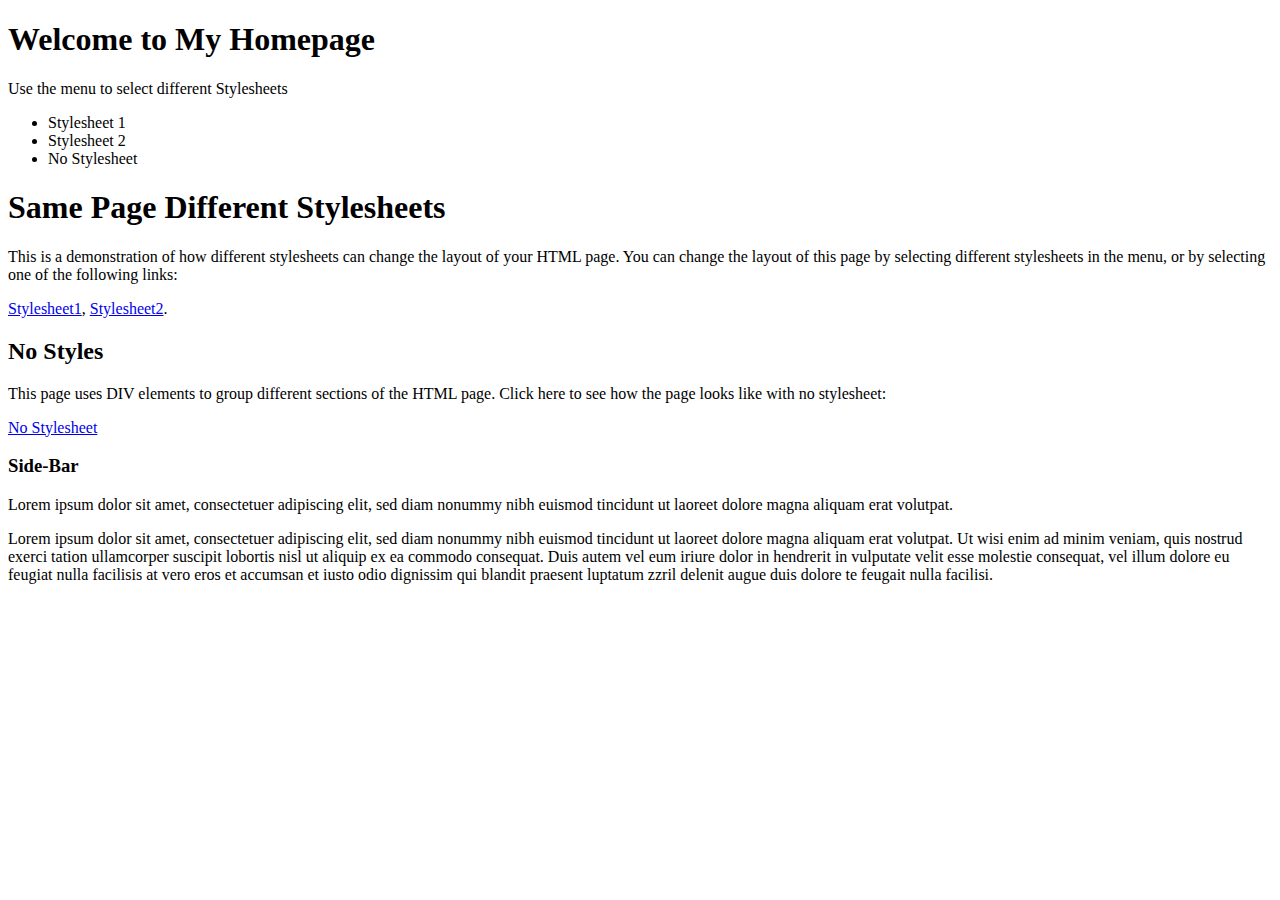
<file: index.html>
<!DOCTYPE html>
<html lang="en">
<head>
    <meta charset="UTF-8">
    <meta name="viewport" content="width=device-width, initial-scale=1.0">
    <title>Lab html</title>
</head>
<body>
    <h1>Welcome to My Homepage</h1>
    <p>Use the menu to select different Stylesheets</p>
    <ul>
      <li>Stylesheet 1</li>
      <li>Stylesheet 2</li>
      <li>No Stylesheet</li>
    </ul>
    <h1>Same Page Different Stylesheets</h1>
    <p>This is a demonstration of how different stylesheets can change the layout of your HTML page. You can change the layout of this page by selecting different stylesheets in the menu, or by selecting one of the following links:</p>
    <p>
      <a href="Stylesheet1.html">Stylesheet1</a>,
      <a href="Stylesheet2.html">Stylesheet2</a>.
    </p>
    <h2>No Styles</h2>
    <p>This page uses DIV elements to group different sections of the HTML page. Click here to see how the page looks like with no stylesheet:</p>
    <p><a href="index.html">No Stylesheet</a></p>
    <h3>Side-Bar</h3>
    <p>Lorem ipsum dolor sit amet, consectetuer adipiscing elit, sed diam nonummy nibh euismod tincidunt ut laoreet dolore magna aliquam erat volutpat.</p>
    <p>Lorem ipsum dolor sit amet, consectetuer adipiscing elit, sed diam nonummy nibh euismod tincidunt ut laoreet dolore magna aliquam erat volutpat. Ut wisi enim ad minim veniam, quis nostrud exerci tation ullamcorper suscipit lobortis nisl ut aliquip ex ea commodo consequat. Duis autem vel eum iriure dolor in hendrerit in vulputate velit esse molestie consequat, vel illum dolore eu feugiat nulla facilisis at vero eros et accumsan et iusto odio dignissim qui blandit praesent luptatum zzril delenit augue duis dolore te feugait nulla facilisi.</p>
</body>
</html>
</file>
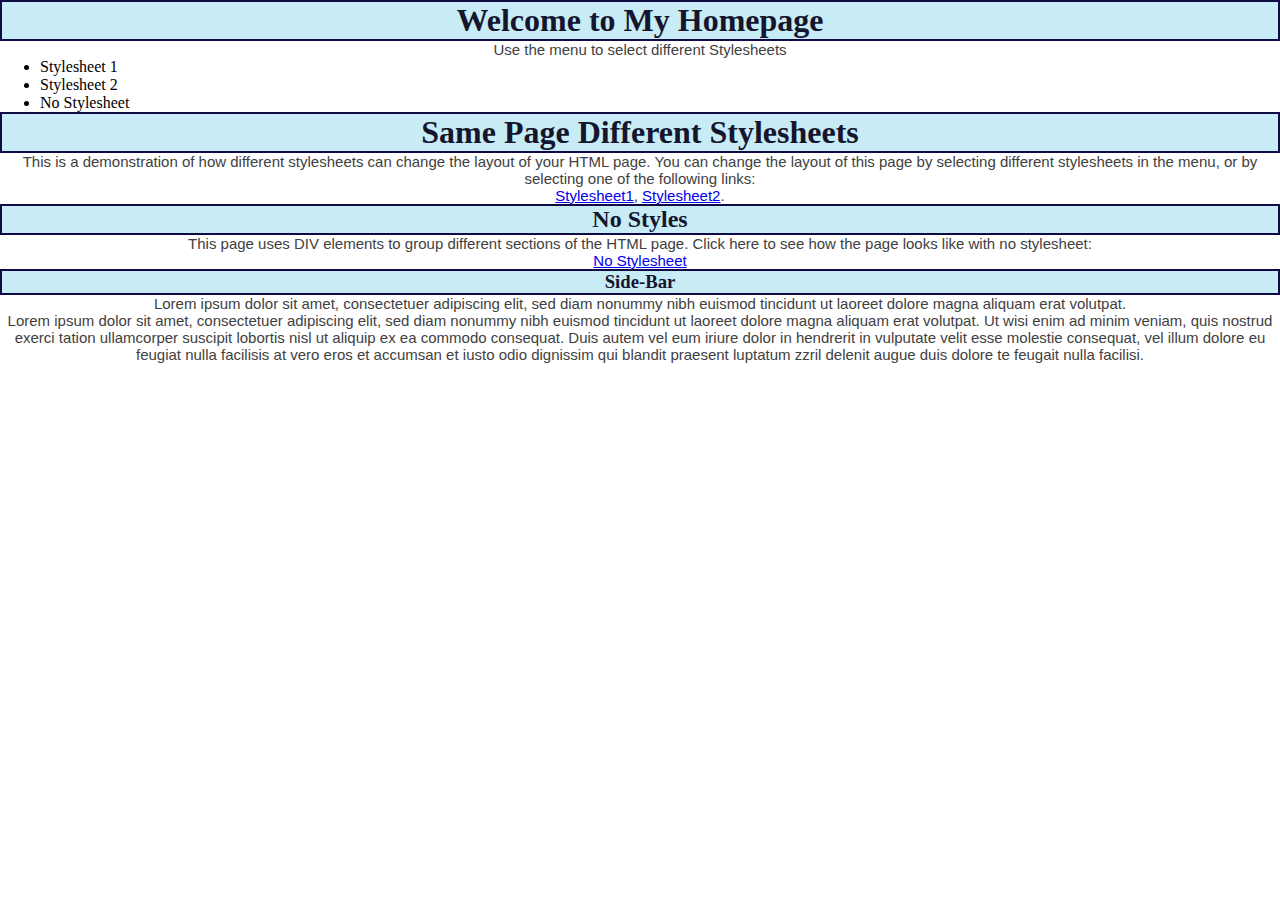
<file: Stylesheet1.html>
<!DOCTYPE html>
<html lang="en">
<head>
    <meta charset="UTF-8">
    <meta name="viewport" content="width=device-width, initial-scale=1.0">
    <link rel="stylesheet" href="Stylesheet1.css">
    <title>Lab html</title>
</head>
<body>
    <h1>Welcome to My Homepage</h1>
    <p>Use the menu to select different Stylesheets</p>
    <ul class="centered-list">
      <li>Stylesheet 1</li>
      <li>Stylesheet 2</li>
      <li>No Stylesheet</li>
    </ul>
    <h1>Same Page Different Stylesheets</h1>
    <p>This is a demonstration of how different stylesheets can change the layout of your HTML page. You can change the layout of this page by selecting different stylesheets in the menu, or by selecting one of the following links:</p>
    <p>
      <a href="Stylesheet1.html">Stylesheet1</a>,
      <a href="Stylesheet2.html">Stylesheet2</a>.
    </p>
    <h2>No Styles</h2>
    <p>This page uses DIV elements to group different sections of the HTML page. Click here to see how the page looks like with no stylesheet:</p>
    <p><a href="index.html">No Stylesheet</a></p>
    <h3>Side-Bar</h3>
    <p>Lorem ipsum dolor sit amet, consectetuer adipiscing elit, sed diam nonummy nibh euismod tincidunt ut laoreet dolore magna aliquam erat volutpat.</p>
    <p>Lorem ipsum dolor sit amet, consectetuer adipiscing elit, sed diam nonummy nibh euismod tincidunt ut laoreet dolore magna aliquam erat volutpat. Ut wisi enim ad minim veniam, quis nostrud exerci tation ullamcorper suscipit lobortis nisl ut aliquip ex ea commodo consequat. Duis autem vel eum iriure dolor in hendrerit in vulputate velit esse molestie consequat, vel illum dolore eu feugiat nulla facilisis at vero eros et accumsan et iusto odio dignissim qui blandit praesent luptatum zzril delenit augue duis dolore te feugait nulla facilisi.</p>
</body>
</html>
</file>
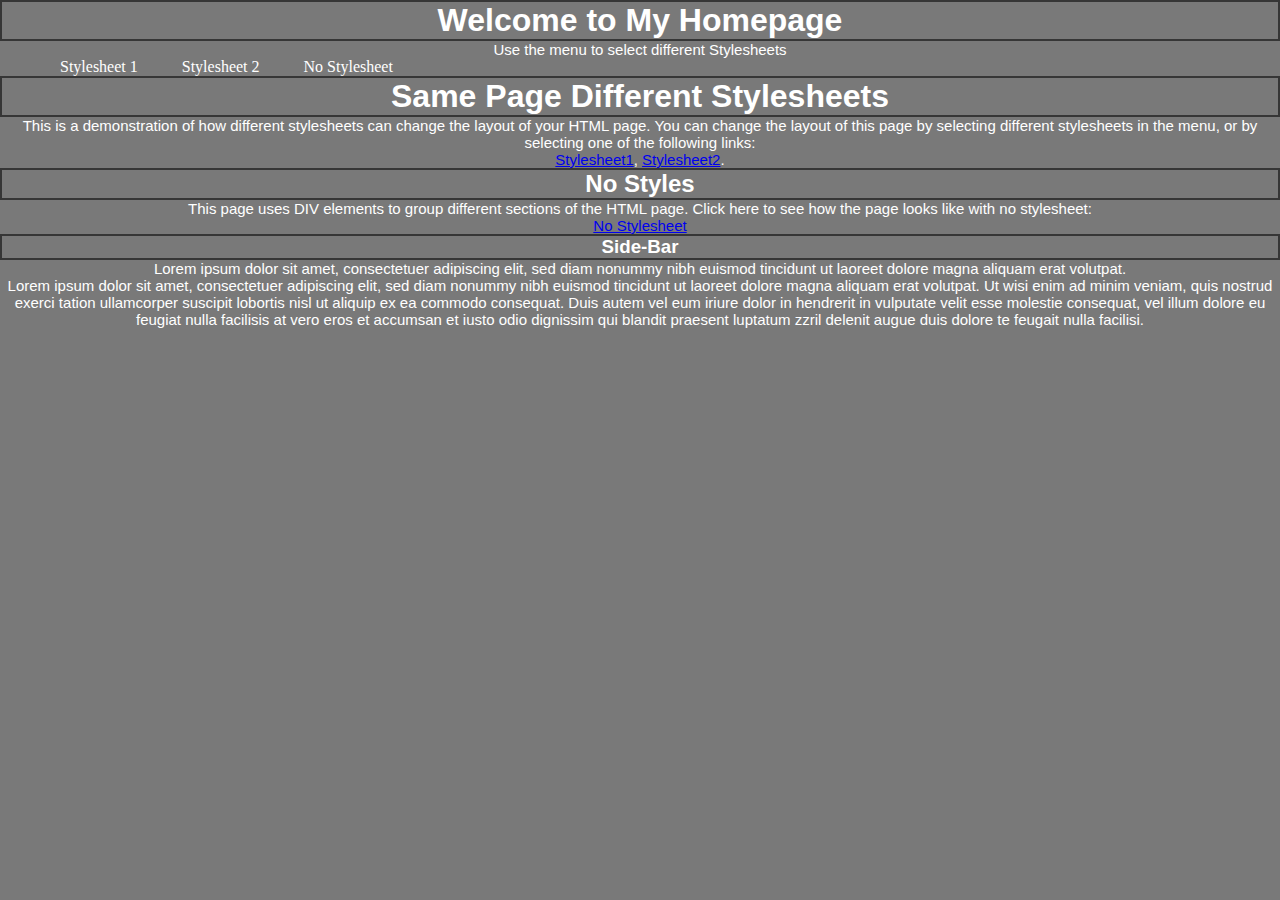
<file: Stylesheet2.html>
<!DOCTYPE html>
<html lang="en">
<head>
    <meta charset="UTF-8">
    <meta name="viewport" content="width=device-width, initial-scale=1.0">
    <link rel="stylesheet" href="Stylesheet2.css">
    <title>Lab html</title>
    <style>
        *{
            margin: 0;
        }
        div p {
            background-color: rgb(111, 216, 155);
            border: 2px solid black;
            font-family:'Segoe UI', Tahoma, Geneva, Verdana, sans-serif;
            font-size: medium;
            text-align: center;
            color: rgb(218, 96, 26);
            text-shadow: 1px 2px 4px black 1px 2px 4px blue; 
        }
        div .heder{
            color: blueviolet !important;
        }
        #afnan {
            color: rgb(145, 26, 62);
        }
        .contenar{
            width: 50vw;
            height: 50vh;
            border-radius: 2rem;
            box-shadow: 1px 1px 3rem black;
            border: 1px soild blue;
            background-color: aqua;
            padding: 0 px;
            margin: auto;
        }
        ul li{
            width: 100%;
            list-style: none;
            display: inline;
            margin: 0 20px;
        }
        </style> 
    
</head>
<body>
    <h1>Welcome to My Homepage</h1>
    <p>Use the menu to select different Stylesheets</p>
    <ul>
      <li>Stylesheet 1</li>
      <li>Stylesheet 2</li>
      <li>No Stylesheet</li>
    </ul>
    <h1>Same Page Different Stylesheets</h1>
    <p>This is a demonstration of how different stylesheets can change the layout of your HTML page. You can change the layout of this page by selecting different stylesheets in the menu, or by selecting one of the following links:</p>
    <p>
      <a href="Stylesheet1.html">Stylesheet1</a>,
      <a href="Stylesheet2.html">Stylesheet2</a>.
    </p>
    <h2>No Styles</h2>
    <p>This page uses DIV elements to group different sections of the HTML page. Click here to see how the page looks like with no stylesheet:</p>
    <p><a href="index.html">No Stylesheet</a></p>
    <h3>Side-Bar</h3>
    <p>Lorem ipsum dolor sit amet, consectetuer adipiscing elit, sed diam nonummy nibh euismod tincidunt ut laoreet dolore magna aliquam erat volutpat.</p>
    <p>Lorem ipsum dolor sit amet, consectetuer adipiscing elit, sed diam nonummy nibh euismod tincidunt ut laoreet dolore magna aliquam erat volutpat. Ut wisi enim ad minim veniam, quis nostrud exerci tation ullamcorper suscipit lobortis nisl ut aliquip ex ea commodo consequat. Duis autem vel eum iriure dolor in hendrerit in vulputate velit esse molestie consequat, vel illum dolore eu feugiat nulla facilisis at vero eros et accumsan et iusto odio dignissim qui blandit praesent luptatum zzril delenit augue duis dolore te feugait nulla facilisi.</p>
</body>
</html>
</file>
<file: Stylesheet1.css>
h1 ,h2, h3 {
    background-color: rgb(199, 236, 245);
    color: rgb(21, 21, 46);
    border: 2px double rgb(18, 9, 71);
    text-align: center;
}
p {
    color: rgb(65, 65, 65);
    font-family:Arial, sans-serif ;
    font-size: 15px;
    text-align: center;
}
ul li {
    padding: 0;
    align-content: center;  
}
*{
    margin: 0;
}
body {
    background-image: url("https://images.unsplash.com/photo-1554034483-04fda0d3507b?q=80&w=1000&auto=format&fit=crop&ixlib=rb-4.0.3&ixid=M3wxMjA3fDB8MHxzZWFyY2h8MTV8fGNvbG9yJTIwYmFja2dyb3VuZHxlbnwwfHwwfHx8MA%3D%3D");
    background-repeat: no-repeat;
    background-size: cover;
}
</file>
<file: Stylesheet2.css>
h1, h2, h3 {
    color: rgb(255, 255, 255);
    border: 2px solid rgb(54, 54, 54);
    font-family:Arial, sans-serif ;
    text-align: center;
}
p {
    color: rgb(255, 255, 255);
    font-family:Arial, sans-serif ;
    font-size: 15px;
    text-align: center;
}
body {
    background-color: rgb(121, 121, 121);
}
ul li{
    width: 100%;
    list-style: none;
    color: rgb(255, 255, 255);
    display: inline;
    margin: 0 20px;
}
</file>
